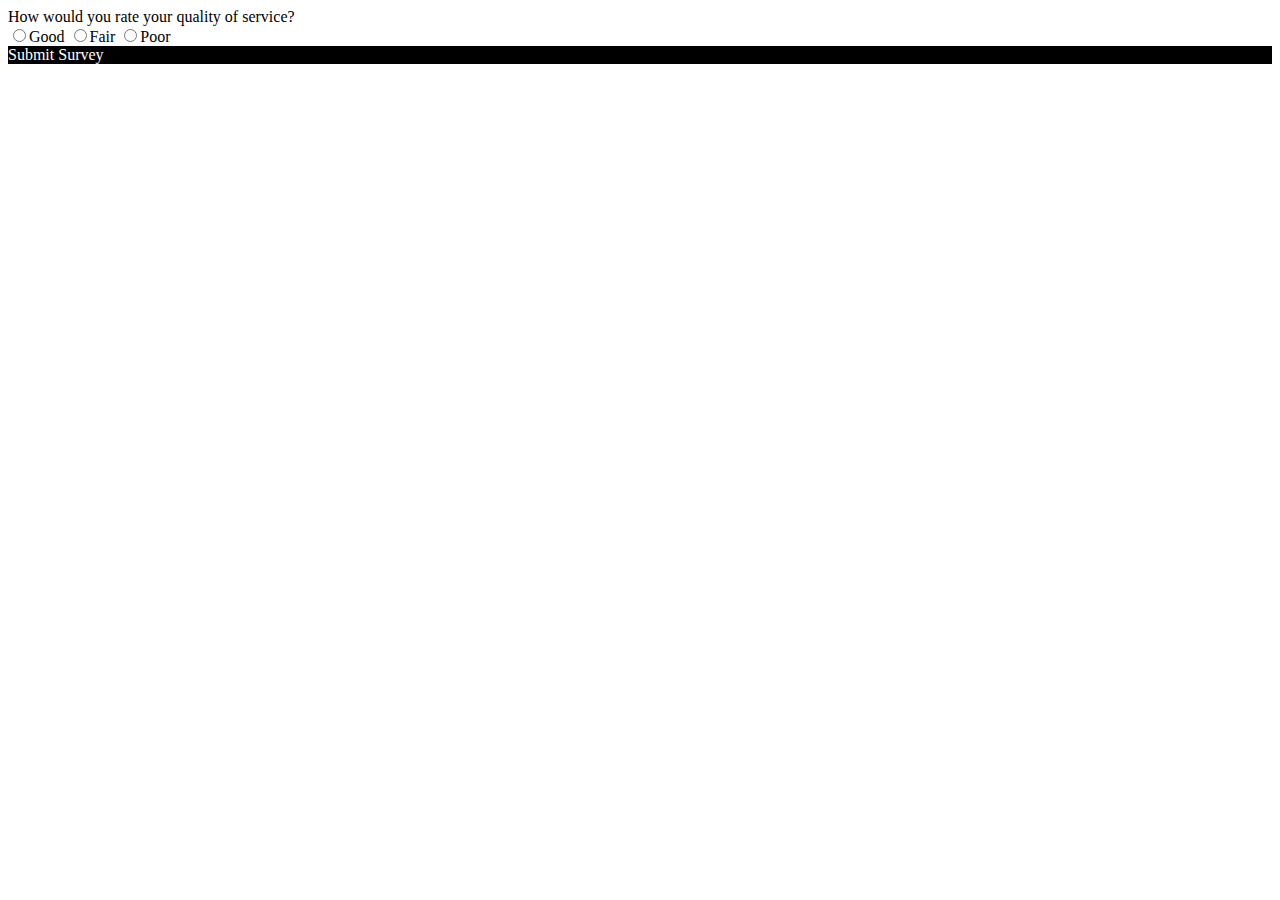
<file: index.html>
<!doctype html>
<html>
<head>
    <title>Customer Satisfaction Survey</title>
	<!--This example creates a survey-style web site.
	-->

    <meta charset="utf-8" />
    <meta http-equiv="Content-type" content="text/html; charset=utf-8" />
    <meta name="viewport" content="width=device-width, initial-scale=1" />
	<link href="styles.css" rel="stylesheet">

	
</head>	


<body>

<div id="quQualit" class="qualit question">
How would you rate your quality of service?
</div>

<div id="anQualit" class="qualit answer">
<input type="radio" name="quality" class="rad"/>Good
<input type="radio" name="quality" class="rad"/>Fair
<input type="radio" name="quality" class="rad"/>Poor
</div>


<div id="btnSubmit">Submit Survey</div>

<!-- This div will be hidden until the submission fails. -->
<div id="bad">
Please finish survey...
</div>

<div id="good">
Thanks for your input!
</div>

</body>
		<script type="text/javascript" src="script.js"></script>

</html>
</file>
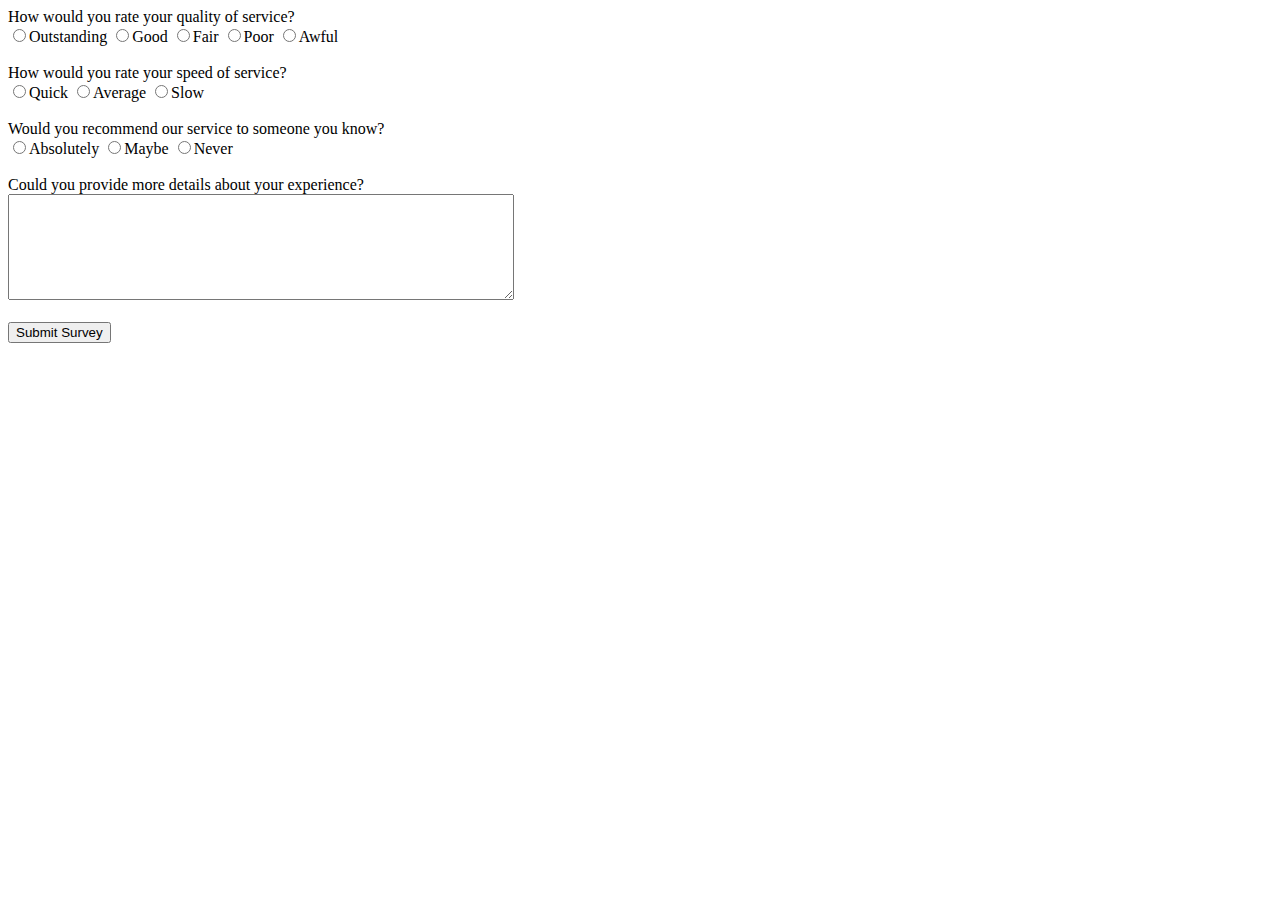
<file: widget-survey/index.html>
<!doctype html>
<html>
<head>
    <title>Customer Satisfaction Survey</title>
	<!--This example creates a survey-style web site.
	-->

    <meta charset="utf-8" />
    <meta http-equiv="Content-type" content="text/html; charset=utf-8" />
    <meta name="viewport" content="width=device-width, initial-scale=1" />
	<link href="styles.css" rel="stylesheet">

	
</head>	


<body>

<div id="quQuality" class="quality question">
How would you rate your quality of service?
</div>

<div id= class="quality answer">
<input type="radio" name="quality" class="rad"/>Outstanding
<input type="radio" name="quality" class="rad"/>Good
<input type="radio" name="quality" class="rad"/>Fair
<input type="radio" name="quality" class="rad"/>Poor
<input type="radio" name="quality" class="rad"/>Awful
</div>

<br/>

<div class="question">
How would you rate your speed of service?
</div>

<div class="answer">
<input type="radio" name="speed"/>Quick
<input type="radio" name="speed"/>Average
<input type="radio" name="speed"/>Slow
</div>

<br/>

<div class="question">
Would you recommend our service to someone you know?
</div>

<div class="answer">
<input type="radio" name="recommend"/>Absolutely
<input type="radio" name="recommend"/>Maybe
<input type="radio" name="recommend"/>Never
</div>

<br/>

<div class="question">
Could you provide more details about your experience?
</div>

<textarea></textarea>

<br/><br/>

<button id="btnSubmit">Submit Survey</button>

<!-- This div will be hidden until the submission fails. -->
<div id="warning">
Please fill in options marked with red.
</div>

</body>

	<script type="text/javascript" src="script.js"></script>

</html>
</file>
<file: styles.css>
textarea
{
	
width:500px;
height:100px;
}

#btnSubmit
{
	color:white;
	background-color:black;
}
</file>
<file: widget-survey/styles.css>
textarea
{
	
width:500px;
height:100px;
}
</file>
